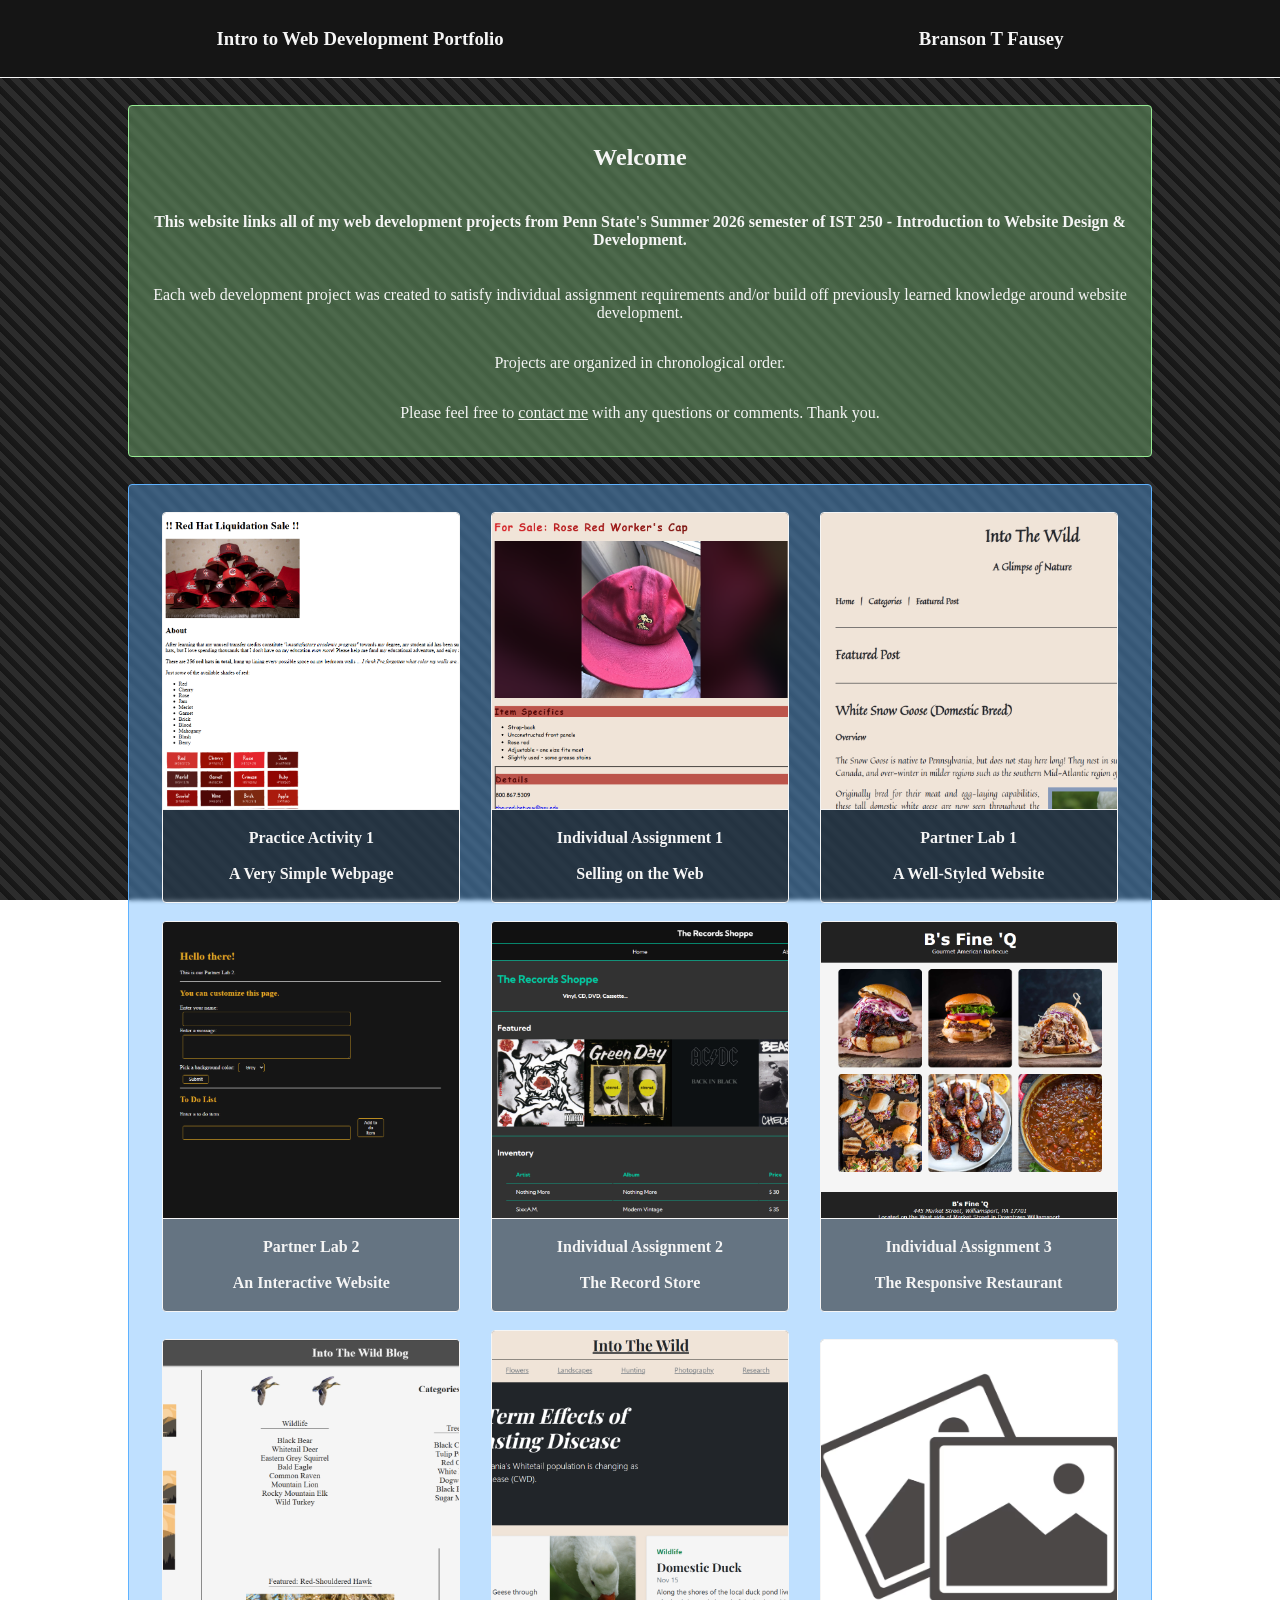
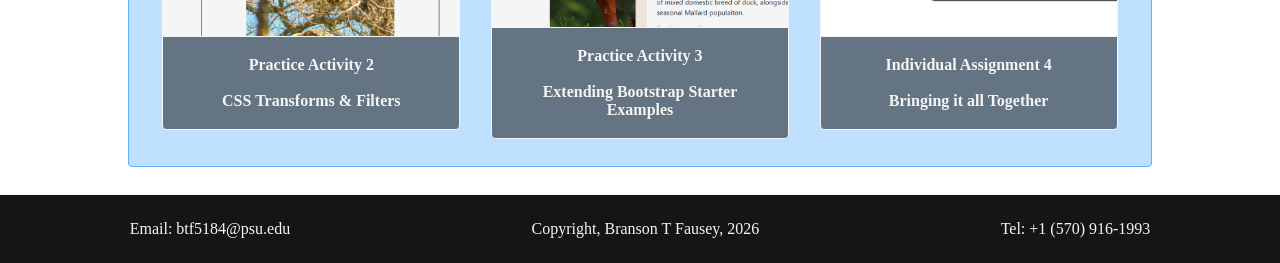
<file: index.html>
<!DOCTYPE html>
<html lang="en">
    <head>
        <meta charset="UTF-8">
        <meta name="viewport" content="width=device-width, initial-scale=1">
        <title>Web Dev Portfolio | BTF</title>
        <!-- Lesson 10 Activity 4 "Public Portfolio" 
         - IST 250 
         - Branson T Fausey 
         - 28 July 2026 
        -->
        <link rel="icon" href="IMG_3419.png">
        <link rel="stylesheet" href="styles.css">
    </head>

    <body>

        <header>
            <h3><a href="#top">Intro to Web Development Portfolio</a></h3>
            <h3>Branson T Fausey</h3>
        </header>

        <main>

            <section class="announcement">
                <h2>Welcome</h2>
                <h4>This website links all of my web development projects from Penn State's Summer 2026 semester of IST 250 - Introduction to Website Design & Development.</h4>
                <p>Each web development project was created to satisfy individual assignment requirements and/or build off previously learned knowledge around website development.</p>
                <p>Projects are organized in chronological order.</p>
                <p>Please feel free to <a href="#contact">contact me</a> with any questions or comments. Thank you.</p>
            </section>

            <section class="preview">
                <a class="card" href="L2 Activity 1 BTF/L2 Activity 1 BTF.html" target="_blank">
                    <img src="prev1.png" alt="Preview 1">
                    <p>
                        Practice Activity 1
                        <br><br>
                        A Very Simple Webpage
                    </p>
                </a>
                <a class="card" href="L3 Assignment 1 BTF/index.html" target="_blank">
                    <img src="prev2.png" alt="Preview 2">
                    <p>
                        Individual Assignment 1
                        <br><br>
                        Selling on the Web
                    </p>
                </a>
                <a class="card" href="L4 Lab/main.html" target="_blank">
                    <img src="prev3.png" alt="Preview 3">
                    <p>
                        Partner Lab 1
                        <br><br>
                        A Well-Styled Website
                    </p>
                </a>
                <a class="card" href="Partner Lab 2 Hannah-Branson/index.html" target="_blank">
                    <img src="prev4.png" alt="Preview 4">
                    <p>
                        Partner Lab 2
                        <br><br>
                        An Interactive Website
                    </p>
                </a>
                <a class="card" href="L6 Assignment 2 BTF/index.html" target="_blank">
                    <img src="prev5.png" alt="Preview 5">
                    <p>
                        Individual Assignment 2
                        <br><br>
                        The Record Store
                    </p>
                </a>
                <a class="card" href="L7 Assignment 3 BTF/index.html" target="_blank">
                    <img src="prev6.png" alt="Preview 6">
                    <p>
                        Individual Assignment 3
                        <br><br>
                        The Responsive Restaurant
                    </p>
                </a>
                <a class="card" href="L8 Activity 2 BTF/index.html" target="_blank">
                    <img src="prev7.png" alt="Preview 7">
                    <p>
                        Practice Activity 2
                        <br><br>
                        CSS Transforms & Filters
                    </p>
                </a>
                <a class="card" href="blog/index.html" target="_blank">
                    <img src="prev8.png" alt="Preview 8">
                    <p>
                        Practice Activity 3
                        <br><br>
                        Extending Bootstrap Starter Examples
                    </p>
                </a>
                <a class="card" href="L11 Assignment 4 BTF/index.html" target="_blank">
                    <img src="prev9.png" alt="Preview 9">
                    <p>
                        Individual Assignment 4
                        <br><br>
                        Bringing it all Together
                    </p>
                </a>
            </section>

        </main>

        <footer id="contact">
            <p>Email: <a href="mailto:btf5184@psu.edu">btf5184@psu.edu</a></p>
            <p>Copyright, Branson T Fausey, 2026</p>
            <p>Tel: <a href="tel:+15709161993">+1 (570) 916-1993</a></p>
        </footer>

    </body>

</html>
</file>
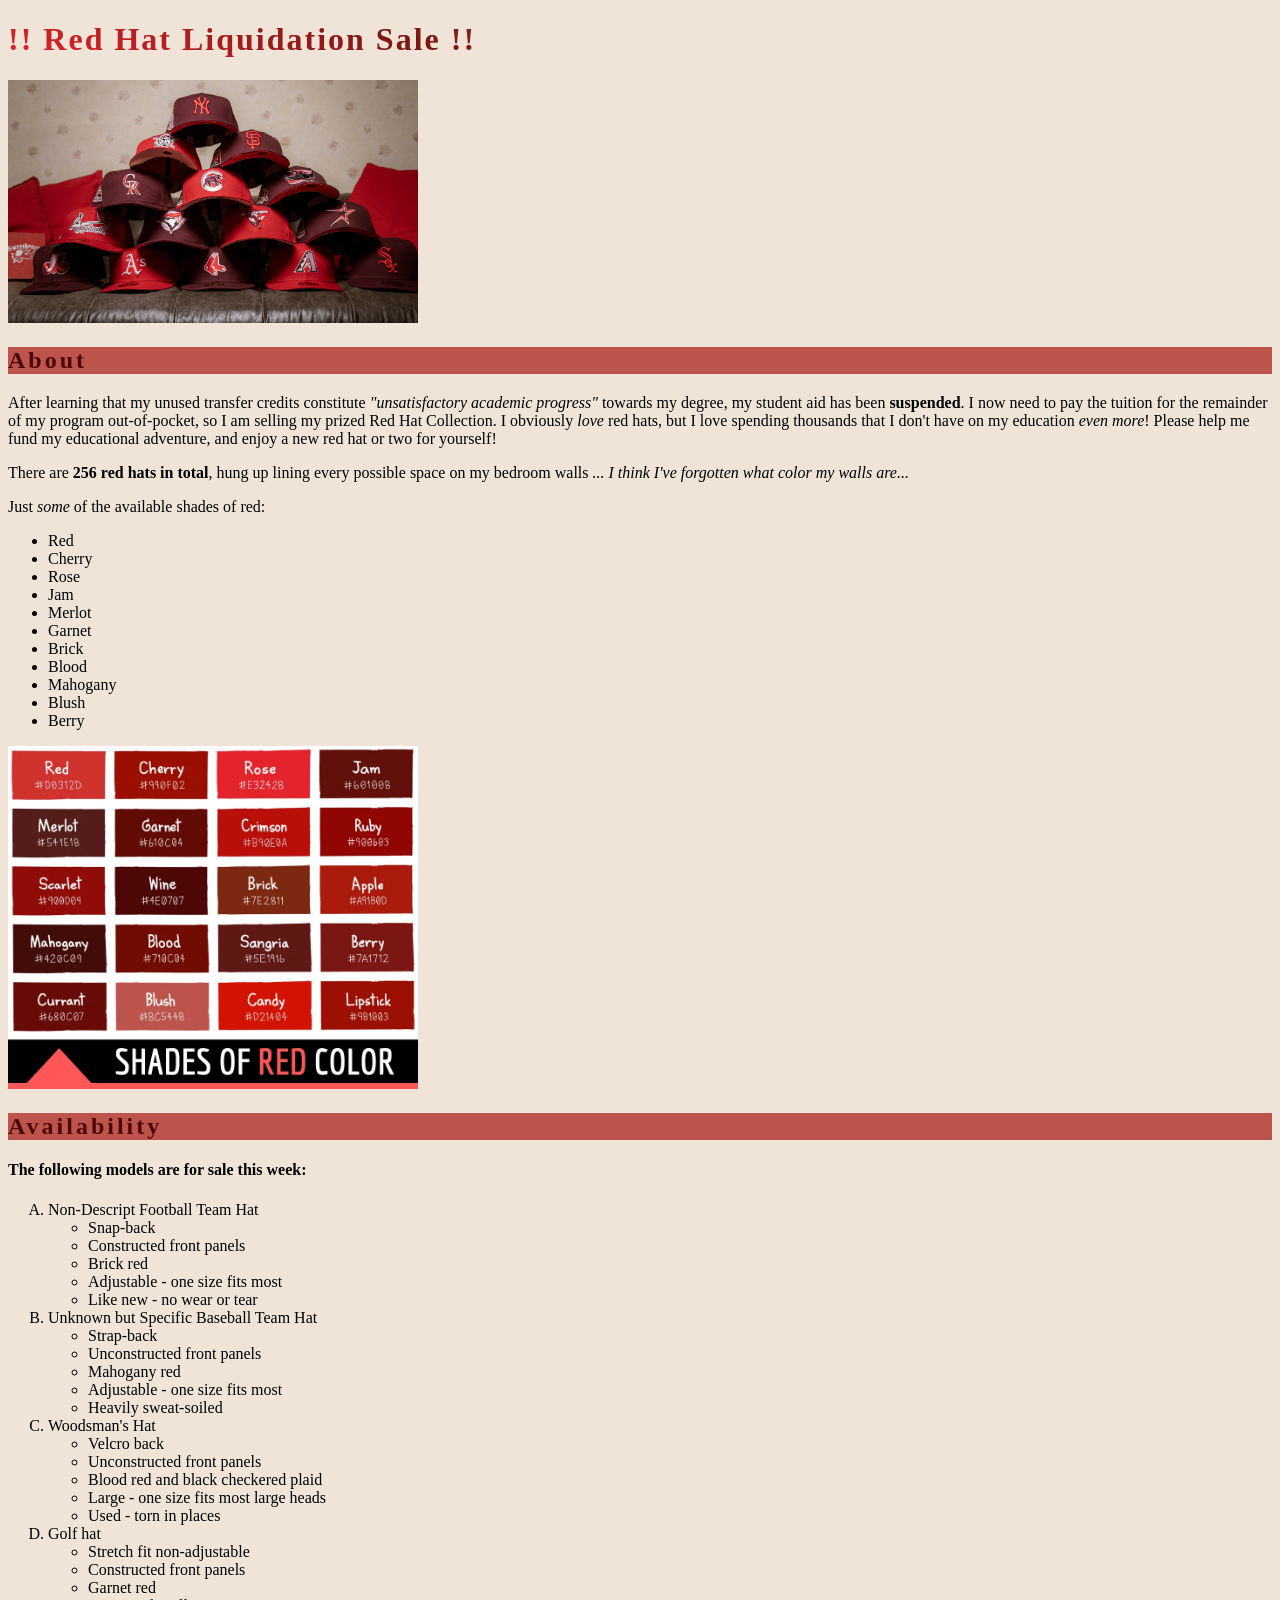
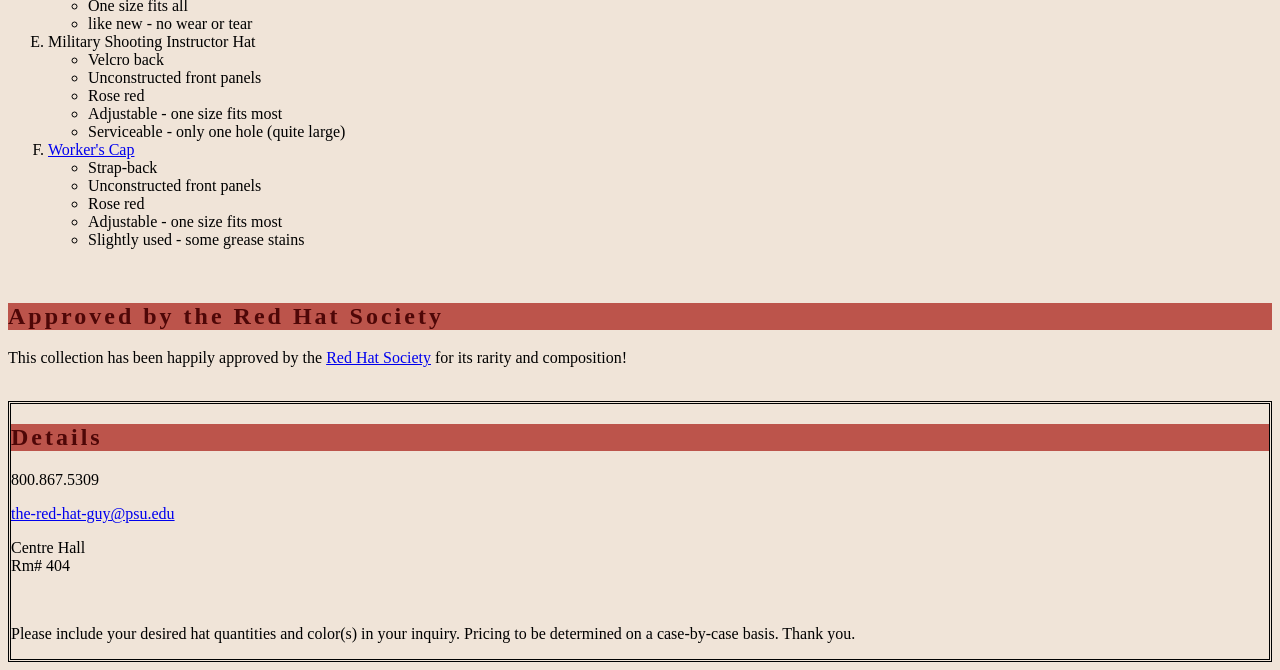
<file: L3 Assignment 1 BTF/index.html>
<!DOCTYPE html>
<html lang="en">
    <head>
         <meta charset="UTF-8">
         <title>Red Hats for Sale</title>
         <!-- a living html file representing elements and methods learned from IST 250 -->
         <link rel="icon" href="IMG_3419.png">  <!-- setting favicon image -->
         <link rel="stylesheet" href="style.css">
    </head>

    <body>

        <h1>!! Red Hat Liquidation Sale !!</h1>

        <section id="Advertisement">

            <a href="https://images.complex.com/complex/image/upload/v1723851476/sanity-new/hat-club-sweethearts-collection-133898042.jpg" target="_blank">
                <img src="hat-collection.jpg" alt="Red Hat Collection" width="410">
            </a>

            <h2>About</h2>
            <p>
                After learning that my unused transfer credits constitute <em>"unsatisfactory academic progress"</em> towards my degree, my student aid has been <strong>suspended</strong>.
                I now need to pay the tuition for the remainder of my program out-of-pocket, so I am selling my prized Red Hat Collection.
                I obviously <em>love</em> red hats, but I love spending thousands that I don't have on my education <em>even more</em>!
                Please help me fund my educational adventure, and enjoy a new red hat or two for yourself!
            </p>
            <p>There are <strong>256 red hats in total</strong>, hung up lining every possible space on my bedroom walls 
                <em>... I think I've forgotten what color my walls are...</em></p>
            <p>Just <em>some</em> of the available shades of red:</p>
            <ul>
                <li>Red</li>
                <li>Cherry</li>
                <li>Rose</li>
                <li>Jam</li>
                <li>Merlot</li>
                <li>Garnet</li>
                <li>Brick</li>
                <li>Blood</li>
                <li>Mahogany</li>
                <li>Blush</li>
                <li>Berry</li>
            </ul>

            <a href="https://www.color-meanings.com/wp-content/uploads/shades-of-red-color-names.png" target="_blank">
                <img src="shades-of-red.jpg" alt="Shades of Red" width="410">
            </a>

        </section>

        <section id="Availability">
            <h2>Availability</h2>

            <h4>The following models are for sale this week:</h4>
            <ol type="A">
                <li>Non-Descript Football Team Hat
                    <ul>
                        <li>Snap-back</li>
                        <li>Constructed front panels</li>
                        <li>Brick red</li>
                        <li>Adjustable - one size fits most</li>
                        <li>Like new - no wear or tear</li>
                    </ul>
                </li>
                <li>Unknown but Specific Baseball Team Hat
                    <ul>
                        <li>Strap-back</li>
                        <li>Unconstructed front panels</li>
                        <li>Mahogany red</li>
                        <li>Adjustable - one size fits most</li>
                        <li>Heavily sweat-soiled</li>
                    </ul>
                </li>
                <li>Woodsman's Hat
                    <ul>
                        <li>Velcro back</li>
                        <li>Unconstructed front panels</li>
                        <li>Blood red and black checkered plaid</li>
                        <li>Large - one size fits most large heads</li>
                        <li>Used - torn in places</li>
                    </ul>
                </li>
                <li>Golf hat
                    <ul>
                        <li>Stretch fit non-adjustable</li>
                        <li>Constructed front panels</li>
                        <li>Garnet red</li>
                        <li>One size fits all</li>
                        <li>like new - no wear or tear</li>
                    </ul>
                </li>
                <li>Military Shooting Instructor Hat
                    <ul>
                        <li>Velcro back</li>
                        <li>Unconstructed front panels</li>
                        <li>Rose red</li>
                        <li>Adjustable - one size fits most</li>
                        <li>Serviceable - only one hole (quite large)</li>
                    </ul>
                </li>
                <li><a href="itemdetail1.html">Worker's Cap</a>
                    <ul>
                        <li>Strap-back</li>
                        <li>Unconstructed front panels</li>
                        <li>Rose red</li>
                        <li>Adjustable - one size fits most</li>
                        <li>Slightly used - some grease stains</li>
                    </ul>
                </li>
            </ol>

            <br>
        </section>

        <section id="Red-Hat-Society">
            <h2>Approved by the Red Hat Society</h2>
            <P>
                This collection has been happily approved by the
                <a href="https://en.wikipedia.org/wiki/Red_Hat_Society#History" target="_blank">Red Hat Society</a>
                for its rarity and composition!
            </P>
            <br>
        </section>

        <section id="Details">
            <h2>Details</h2>
            <p>800.867.5309</p>
            <p><a href="mailto:the-red-hat-guy@psu.edu">the-red-hat-guy@psu.edu</a></p>
            <p>Centre Hall<br>Rm# 404</p>
            <br>
            <p>Please include your desired hat quantities and color(s) in your inquiry. Pricing to be determined on a case-by-case basis. Thank you.</p>
        </section>

    </body>

</html>
</file>
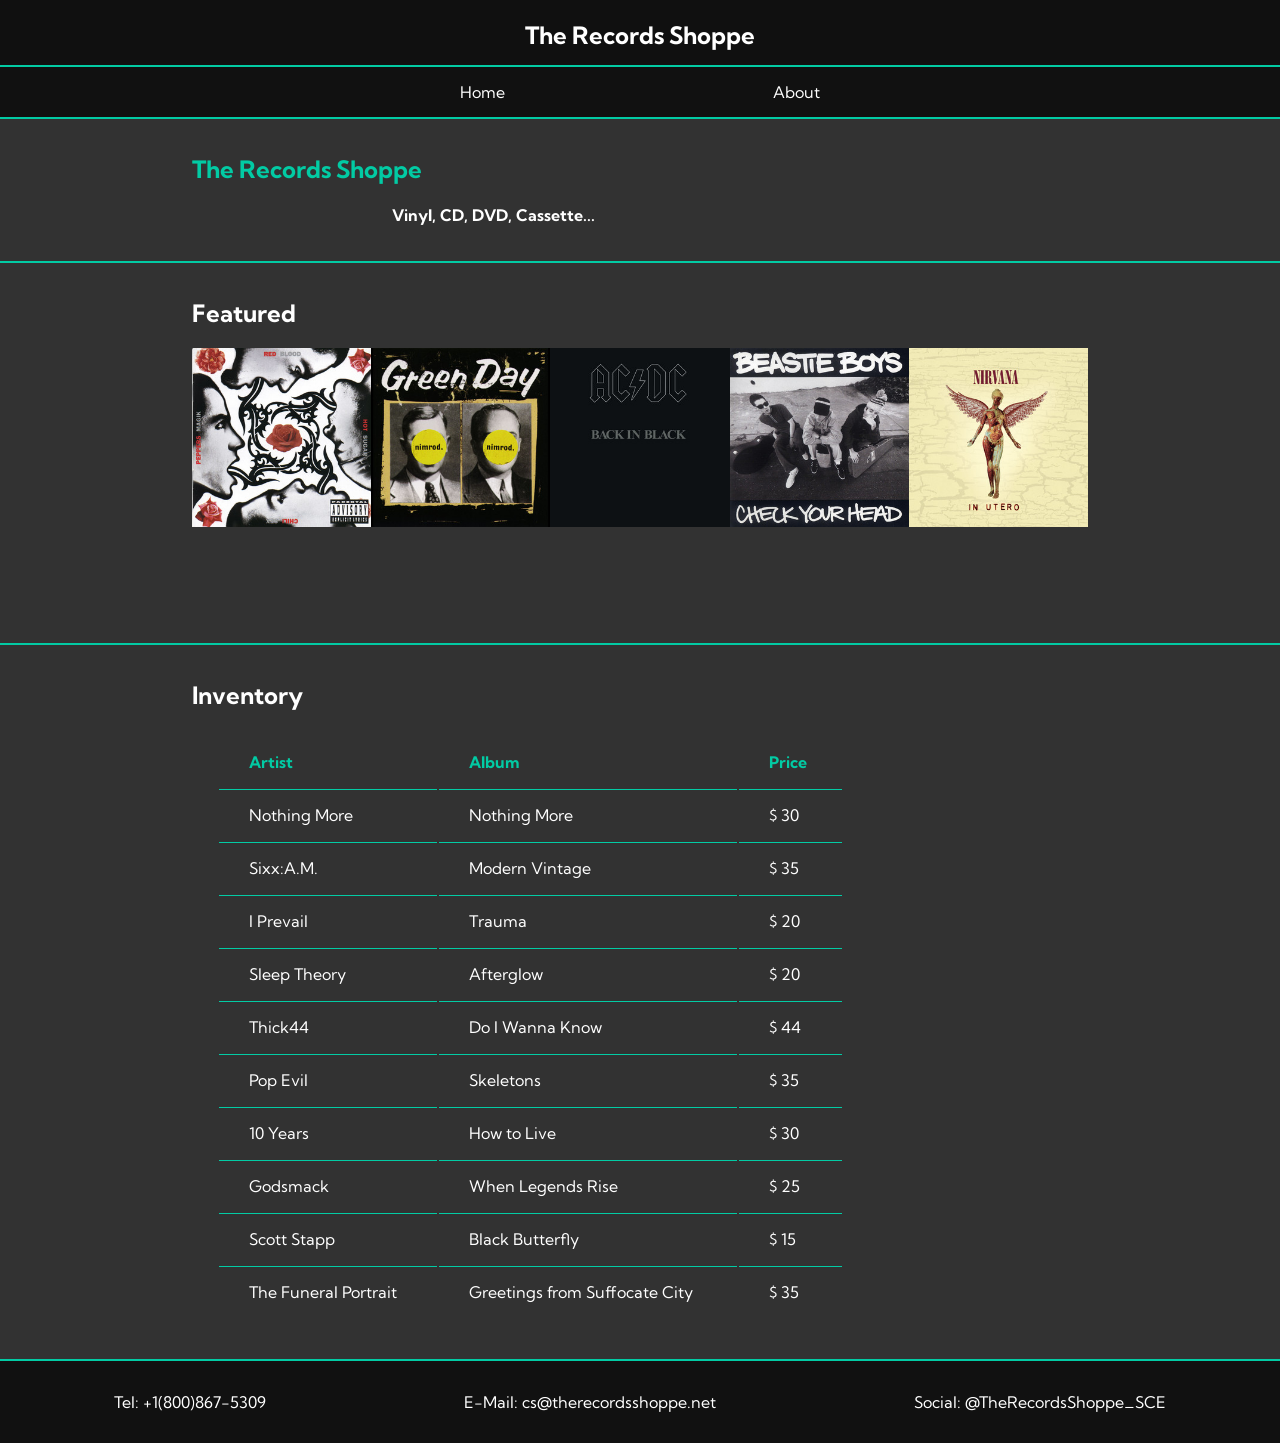
<file: L6 Assignment 2 BTF/index.html>
<!DOCTYPE html>
<html lang="en">
    <head>
        <meta charset="UTF-8">
        <title>L6 Assignment 2 BTF</title>
        <!-- Lesson 6: Individual Assignment 2 - Branson T Fausey -->
        <link rel="icon" href="favicon.png">  
        <!-- img source: 
         https://st3.depositphotos.com/4060975/18014/v/450/depositphotos_180142544-stock-illustration-vinyl-colored-vector-icon.jpg 
         -->
        <link rel="stylesheet" href="styles.css">

        <link rel="preconnect" href="https://fonts.googleapis.com">
        <link rel="preconnect" href="https://fonts.gstatic.com" crossorigin>
        <link href="https://fonts.googleapis.com/css2?family=Kumbh+Sans:wght,YOPQ@100..900,300&display=swap" rel="stylesheet">
    </head>

    <body>

        <header>
            <h2><a href="index.html">The Records Shoppe</a></h2>
        </header>

        <section class="nav">
            <nav>
                <a href="index.html">Home</a>
                <a href="about.html">About</a>
            </nav>
        </section>

        <section class="landing">
            <h1>The Records Shoppe</h2>
            <h4>Vinyl, CD, DVD, Cassette...</h4>
        </section>

        <section class="featured">
            <h2>Featured</h2>
            <div class="featured-container">
                <img src="album01.png" alt="Album 01" class="featured-album">
                <img src="album02.png" alt="Album 02" class="featured-album">
                <img src="album03.png" alt="Album 03" class="featured-album">
                <img src="album04.png" alt="Album 04" class="featured-album">
                <img src="album05.png" alt="Album 05" class="featured-album">
            </div>
        </section>

        <section class="inventory">
            <h2>Inventory</h2>
            <table>
                <tr>
                    <th>Artist</th>
                    <th>Album</th>
                    <th>Price</th>
                </tr>
                <tr>
                    <td>Nothing More</td>
                    <td>Nothing More</td>
                    <td>$ 30</td>
                </tr>
                <tr>
                    <td>Sixx:A.M.</td>
                    <td>Modern Vintage</td>
                    <td>$ 35</td>
                </tr>
                <tr>
                    <td>I Prevail</td>
                    <td>Trauma</td>
                    <td>$ 20</td>
                </tr>
                <tr>
                    <td>Sleep Theory</td>
                    <td>Afterglow</td>
                    <td>$ 20</td>
                </tr>
                <tr>
                    <td>Thick44</td>
                    <td>Do I Wanna Know</td>
                    <td>$ 44</td>
                </tr>
                <tr>
                    <td>Pop Evil</td>
                    <td>Skeletons</td>
                    <td>$ 35</td>
                </tr>
                <tr>
                    <td>10 Years</td>
                    <td>How to Live</td>
                    <td>$ 30</td>
                </tr>
                <tr>
                    <td>Godsmack</td>
                    <td>When Legends Rise</td>
                    <td>$ 25</td>
                </tr>
                <tr>
                    <td>Scott Stapp</td>
                    <td>Black Butterfly</td>
                    <td>$ 15</td>
                </tr>
                <tr>
                    <td>The Funeral Portrait</td>
                    <td>Greetings from Suffocate City</td>
                    <td>$ 35</td>
                </tr>
            </table>
        </section>

        <footer>
            <p>Tel: +1(800)867-5309</p>
            <p>E-Mail: cs@therecordsshoppe.net</p>
            <p>Social: @TheRecordsShoppe_SCE</p>
        </footer>

    </body>

</html>
</file>
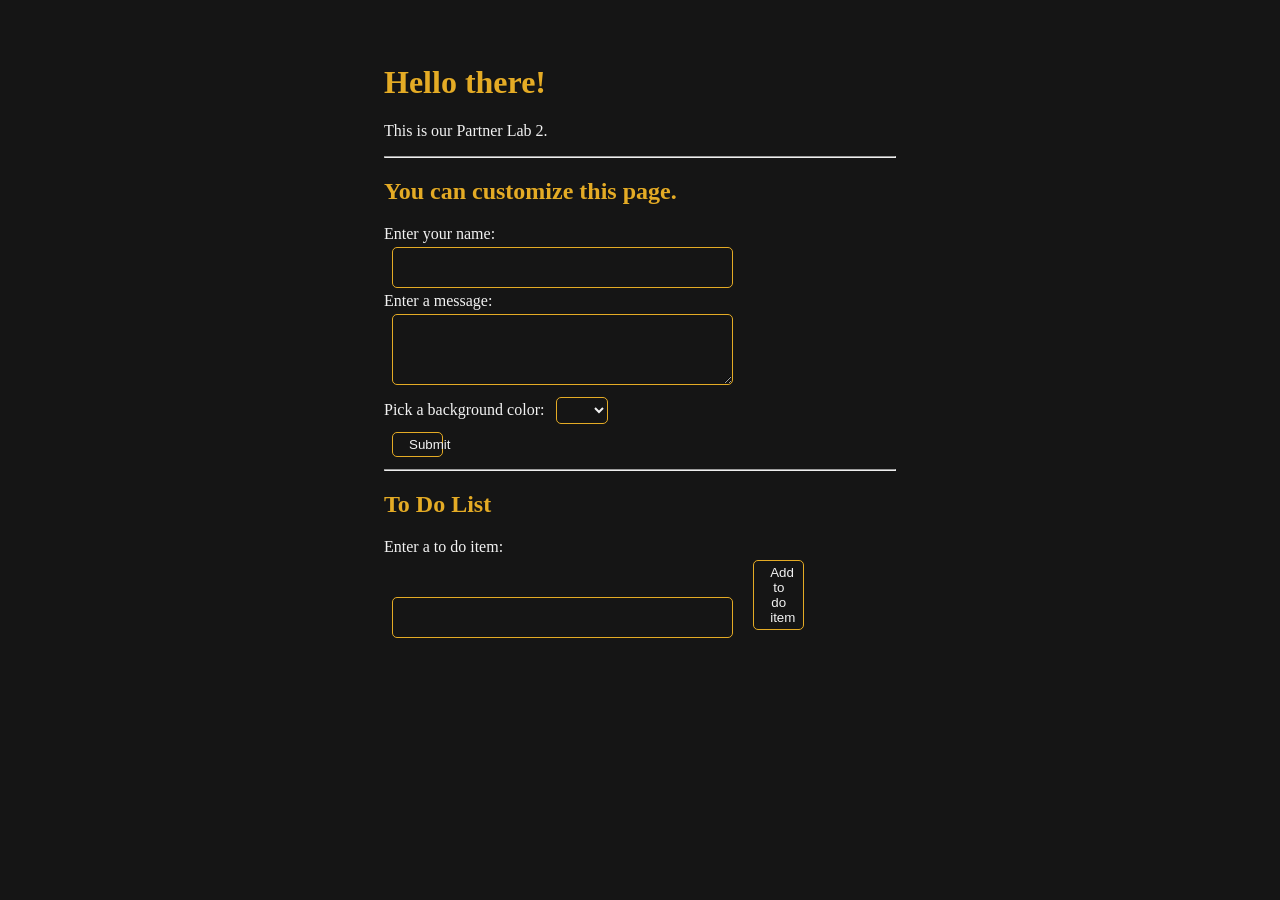
<file: Partner Lab 2 Hannah-Branson/index.html>
<!DOCTYPE HTML>
<html>
    <head>
        <title>Partner Lab 2</title>
        <link rel="stylesheet" href="style.css">
        
    </head>

    <body>
        <h1 id="greeting">Hello there!</h1>

        <p id="message">This is our Partner Lab 2.</p>

        <hr>

        <h2>You can customize this page.</h2>

        <label for="nameInput">Enter your name: </label>
        <br>
        <input type="text" id="nameInput">
        <br>

        <label for="messageInput">Enter a message: </label>
        <br>
        <textarea id="messageInput" rows="3"></textarea>
        <br>

        <label for="colorSelect">Pick a background color: </label>
        <select id="colorSelect">
            <option value="grey">Grey</option>
            <option value="red">Red</option>
            <option value="blue">Blue</option>
            <option value="green">Green</option>
            <option value="purple">Purple</option>
            <option value="beige">Beige</option>
        </select>
        <br>

        <button id="submit-button">Submit</button>

        <hr>

        <h2>To Do List</h2>

        <label for="todoInput">Enter a to do item: </label>
        <br>
        <input type="text" id="todoInput">

        <button onclick="addTodo()">Add to do item</button>

        <ol id="todoList"></ol>

        <script src="script.js" defer></script>
        </body>
    </html>
</file>
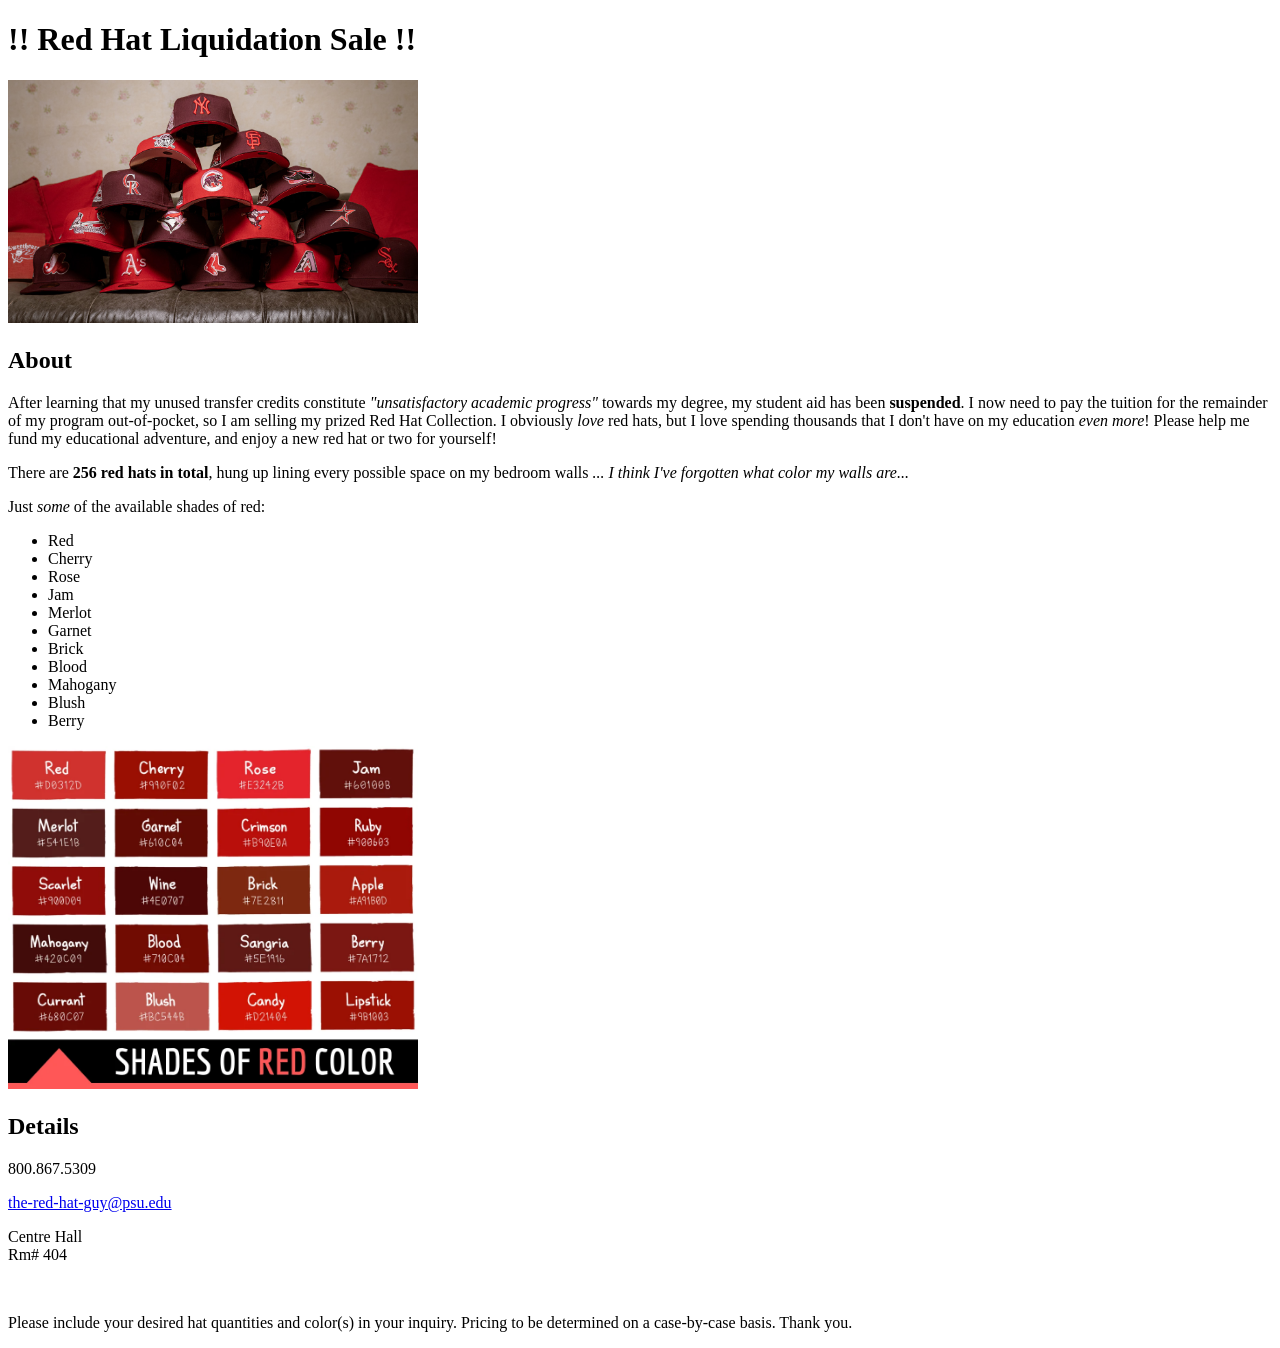
<file: L2 Activity 1 BTF/L2 Activity 1 BTF.html>
<!DOCTYPE html>
<html lang="en">
    <head>
         <meta charset="UTF-8">
         <title>Red Hats for Sale</title>
         <!-- a living html file representing elements and methods learned from IST 250 -->
         <link rel="icon" href="IMG_3419.png">  <!-- setting favicon image -->
    </head>

    <body>

        <h1>!! Red Hat Liquidation Sale !!</h1>

        <a href="https://images.complex.com/complex/image/upload/v1723851476/sanity-new/hat-club-sweethearts-collection-133898042.jpg" target="_blank">
            <img src="hat-collection.jpg" alt="Red Hat Collection" width="410">
        </a>

        <h2>About</h2>
        <p>
            After learning that my unused transfer credits constitute <em>"unsatisfactory academic progress"</em> towards my degree, my student aid has been <strong>suspended</strong>.
            I now need to pay the tuition for the remainder of my program out-of-pocket, so I am selling my prized Red Hat Collection.
            I obviously <em>love</em> red hats, but I love spending thousands that I don't have on my education <em>even more</em>!
            Please help me fund my educational adventure, and enjoy a new red hat or two for yourself!
        </p>
        <p>There are <strong>256 red hats in total</strong>, hung up lining every possible space on my bedroom walls 
            <em>... I think I've forgotten what color my walls are...</em></p>
        <p>Just <em>some</em> of the available shades of red:</p>
        <ul>
            <li>Red</li>
            <li>Cherry</li>
            <li>Rose</li>
            <li>Jam</li>
            <li>Merlot</li>
            <li>Garnet</li>
            <li>Brick</li>
            <li>Blood</li>
            <li>Mahogany</li>
            <li>Blush</li>
            <li>Berry</li>
        </ul>

        <a href="https://www.color-meanings.com/wp-content/uploads/shades-of-red-color-names.png" target="_blank">
            <img src="shades-of-red.jpg" alt="Shades of Red" width="410">
        </a>

        <h2>Details</h2>
        <p>800.867.5309</p>
        <p><a href="mailto:the-red-hat-guy@psu.edu">the-red-hat-guy@psu.edu</a></p>
        <p>Centre Hall<br>Rm# 404</p>
        <br>
        <p>Please include your desired hat quantities and color(s) in your inquiry. Pricing to be determined on a case-by-case basis. Thank you.</p>

    </body>


</html>
</file>
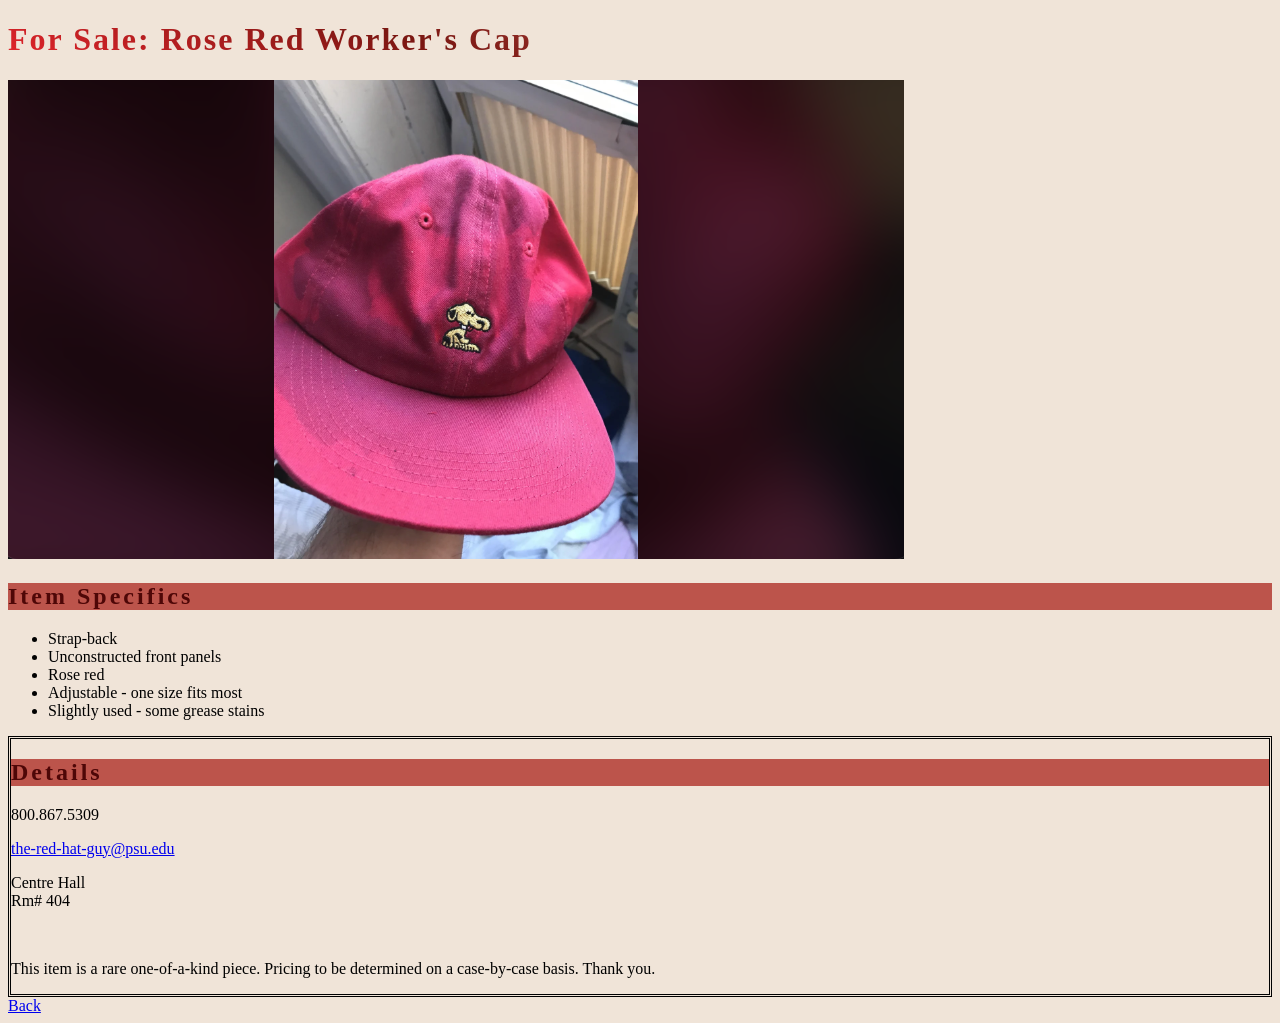
<file: L3 Assignment 1 BTF/itemdetail1.html>
<!DOCTYPE html>
<html lang="en">
    <head>
         <meta charset="UTF-8">
         <title>Rose Red Worker's Cap | Red Hats for Sale</title>
         <link rel="icon" src="IMG_3419.png">  <!-- setting favicon image -->
         <link rel="stylesheet" href="style.css">
    </head>

    <body>

        <h1>For Sale: Rose Red Worker's Cap</h1>
        <img src="worker-cap.png" alt="Rose Red Worker's Cap">
            <!-- image source:
             https://www.reddit.com/media?url=https%3A%2F%2Fpreview.redd.it%2Fruined-red-baseball-cap-help-v0-zjufo7rvpnuc1.jpeg%3Fwidth%3D1080%26crop%3Dsmart%26auto%3Dwebp%26s%3D396ce370ad369b7a818b18f7b132c874ea160c14
            -->
        <h2>Item Specifics</h2>
            <ul>
            <li>Strap-back</li>
            <li>Unconstructed front panels</li>
            <li>Rose red</li>
            <li>Adjustable - one size fits most</li>
            <li>Slightly used - some grease stains</li>
        </ul>

        <section id="Details">
            <h2>Details</h2>
            <p>800.867.5309</p>
            <p><a href="mailto:the-red-hat-guy@psu.edu">the-red-hat-guy@psu.edu</a></p>
            <p>Centre Hall<br>Rm# 404</p>
            <br>
            <p>This item is a rare one-of-a-kind piece. Pricing to be determined on a case-by-case basis. Thank you.</p>
        </section>

        <a href="index.html">Back</a>

    </body>

</html>
</file>
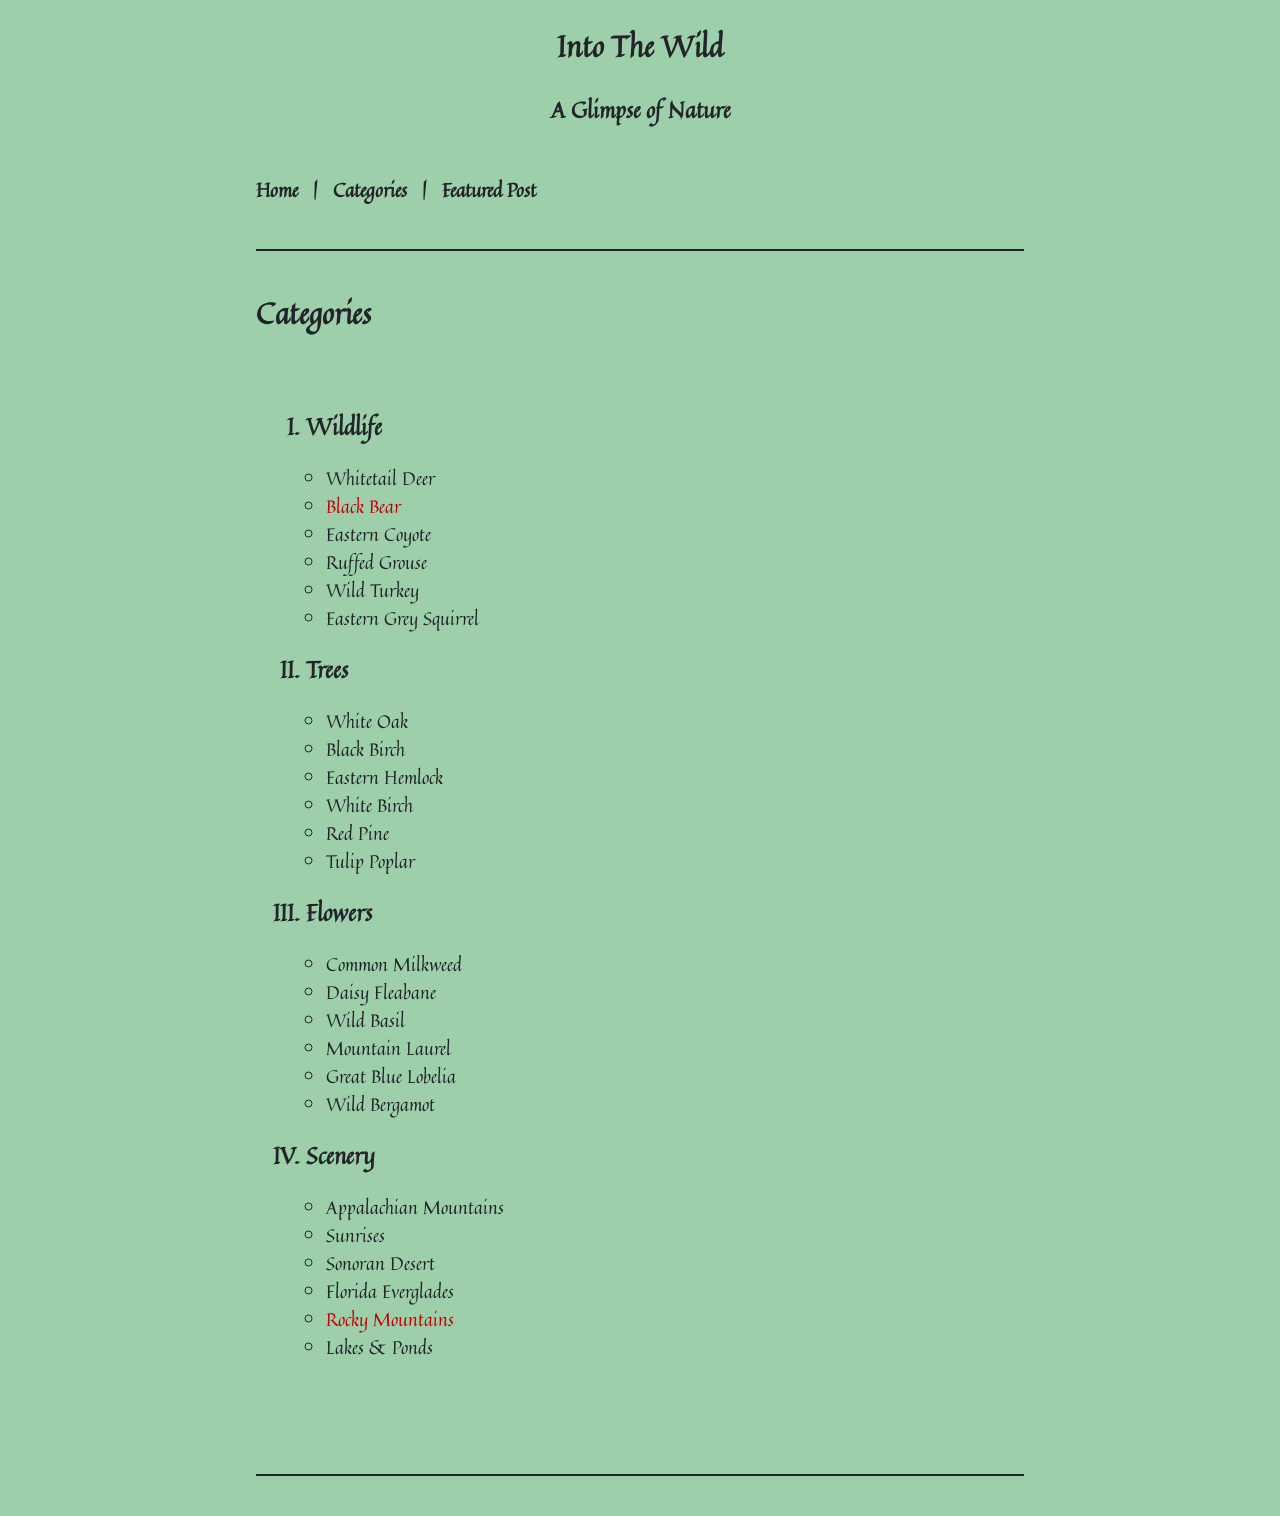
<file: L4 Lab/categories.html>
<!DOCTYPE html>
<html lang="en">
    <head>
        <meta charset="UTF-8">
        <title>Into The Wild Blog | Categories</title>
        <!-- a nature and wildlife blog by Branson T Fausey -->
         <!-- page of categories for posts -->
        <link rel="icon" href="IMG_3419.png">  <!-- setting favicon image -->
        <link rel="stylesheet" href="styles.css">

        <link rel="preconnect" href="https://fonts.googleapis.com">
        <link rel="preconnect" href="https://fonts.gstatic.com" crossorigin>
        <link href="https://fonts.googleapis.com/css2?family=Calligraffitti&family=Quintessential&display=swap" rel="stylesheet">
    </head>

    <body id="categories">

        <section id="header" class="page-section">
            <div class="site-name">
                <h1>
                    <a href="main.html">Into The Wild</a>
                </h1>
                <h3>A Glimpse of Nature</h3>
            </div>
            <div class="nav-menu">
                <h4>
                    <a href="main.html">Home</a>
                    &nbsp;&nbsp;|&nbsp;&nbsp;
                    <a href="categories.html">Categories</a>
                    &nbsp;&nbsp;|&nbsp;&nbsp;
                    <a href="post-001.html">Featured Post</a>
                </h4>
            </div>
        </section>

        <section class="page-section">
            <h2>Categories</h2>
            <ol type="I">
                <li>Wildlife</li>
                <ul>
                    <li>Whitetail Deer</li>
                    <li><span class="danger">Black Bear</span></li>
                    <li>Eastern Coyote</li>
                    <li>Ruffed Grouse</li>
                    <li>Wild Turkey</li>
                    <li>Eastern Grey Squirrel</li>
                </ul>
                <li>Trees</li>
                <ul>
                    <li>White Oak</li>
                    <li>Black Birch</li>
                    <li>Eastern Hemlock</li>
                    <li>White Birch</li>
                    <li>Red Pine</li>
                    <li>Tulip Poplar</li>
                </ul>
                <li>Flowers</li>
                <ul>
                    <li>Common Milkweed</li>
                    <li>Daisy Fleabane</li>
                    <li>Wild Basil</li>
                    <li>Mountain Laurel</li>
                    <li>Great Blue Lobelia</li>
                    <li>Wild Bergamot</li>
                </ul>
                <li>Scenery</li>
                <ul>
                    <li>Appalachian Mountains</li>
                    <li>Sunrises</li>
                    <li>Sonoran Desert</li>
                    <li>Florida Everglades</li>
                    <li><span class="danger">Rocky Mountains</span></li>
                    <li>Lakes & Ponds</li>
                </ul>
            </ol>
        </section>

    </body>
</html>
</file>
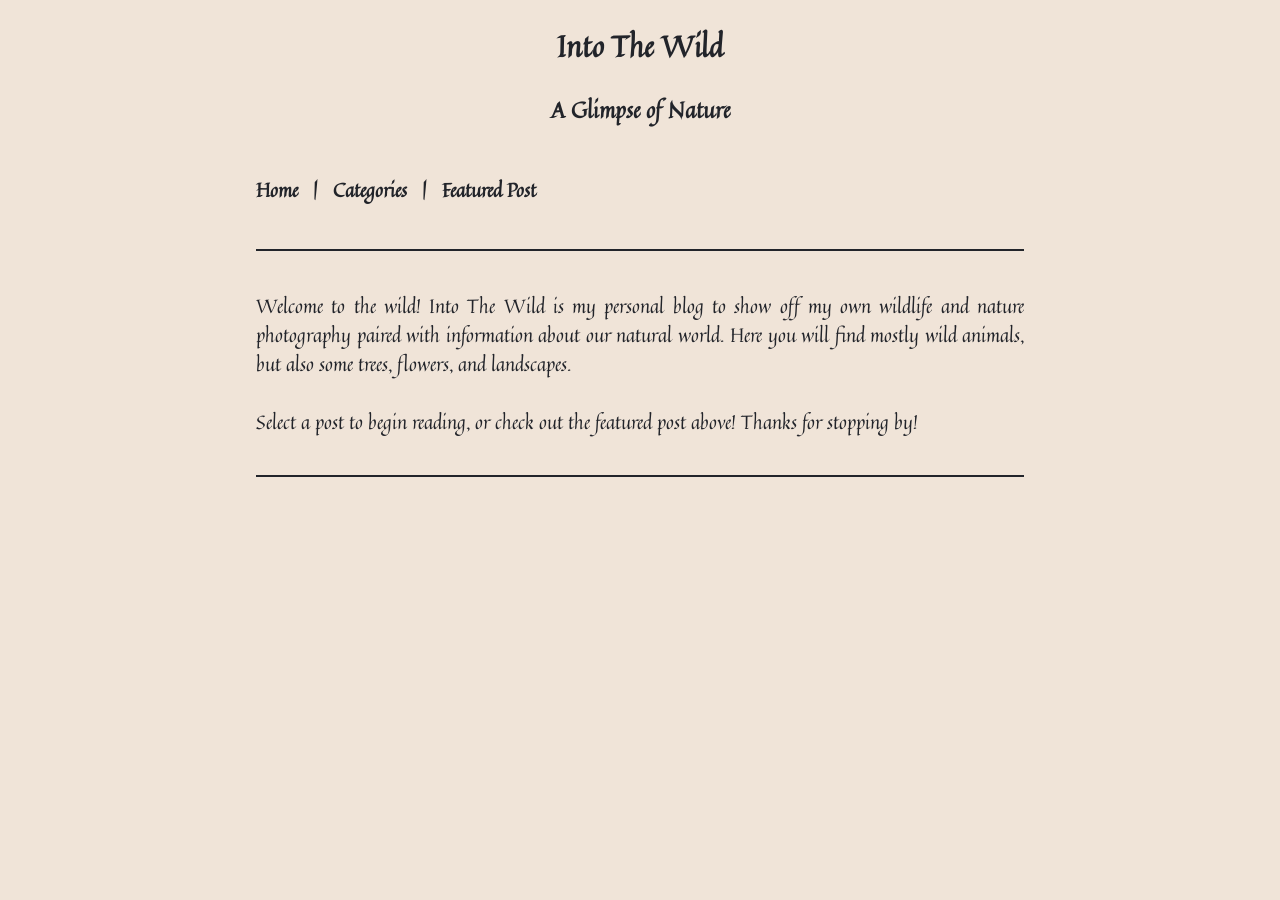
<file: L4 Lab/main.html>
<!DOCTYPE html>
<html lang="en">
    <head>
        <meta charset="UTF-8">
        <title>Into The Wild Blog | Home</title>
        <!-- a nature and wildlife blog by Branson T Fausey -->
         <!-- home page -->
        <link rel="icon" href="IMG_3419.png">  <!-- setting favicon image -->
        <link rel="stylesheet" href="styles.css">

        <link rel="preconnect" href="https://fonts.googleapis.com">
        <link rel="preconnect" href="https://fonts.gstatic.com" crossorigin>
        <link href="https://fonts.googleapis.com/css2?family=Calligraffitti&family=Quintessential&display=swap" rel="stylesheet">
    </head>

    <body id="home">

        <section id="header" class="page-section">
            <div class="site-name">
                <h1>
                    <a href="main.html">Into The Wild</a>
                </h1>
                <h3>A Glimpse of Nature</h3>
            </div>
            <div class="nav-menu">
                <h4>
                    <a href="main.html">Home</a>
                    &nbsp;&nbsp;|&nbsp;&nbsp;
                    <a href="categories.html">Categories</a>
                    &nbsp;&nbsp;|&nbsp;&nbsp;
                    <a href="post-001.html">Featured Post</a>
                </h4>
            </div>
        </section>

        <section class="page-section">
            <p>
                Welcome to the wild! Into The Wild is my personal blog to show off my own wildlife and nature photography paired with information about our natural world.
                Here you will find mostly wild animals, but also some trees, flowers, and landscapes.
                <br><br>
                Select a post to begin reading, or check out the featured post above! Thanks for stopping by!
            </p>
        </section>

    </body>
</html>
</file>
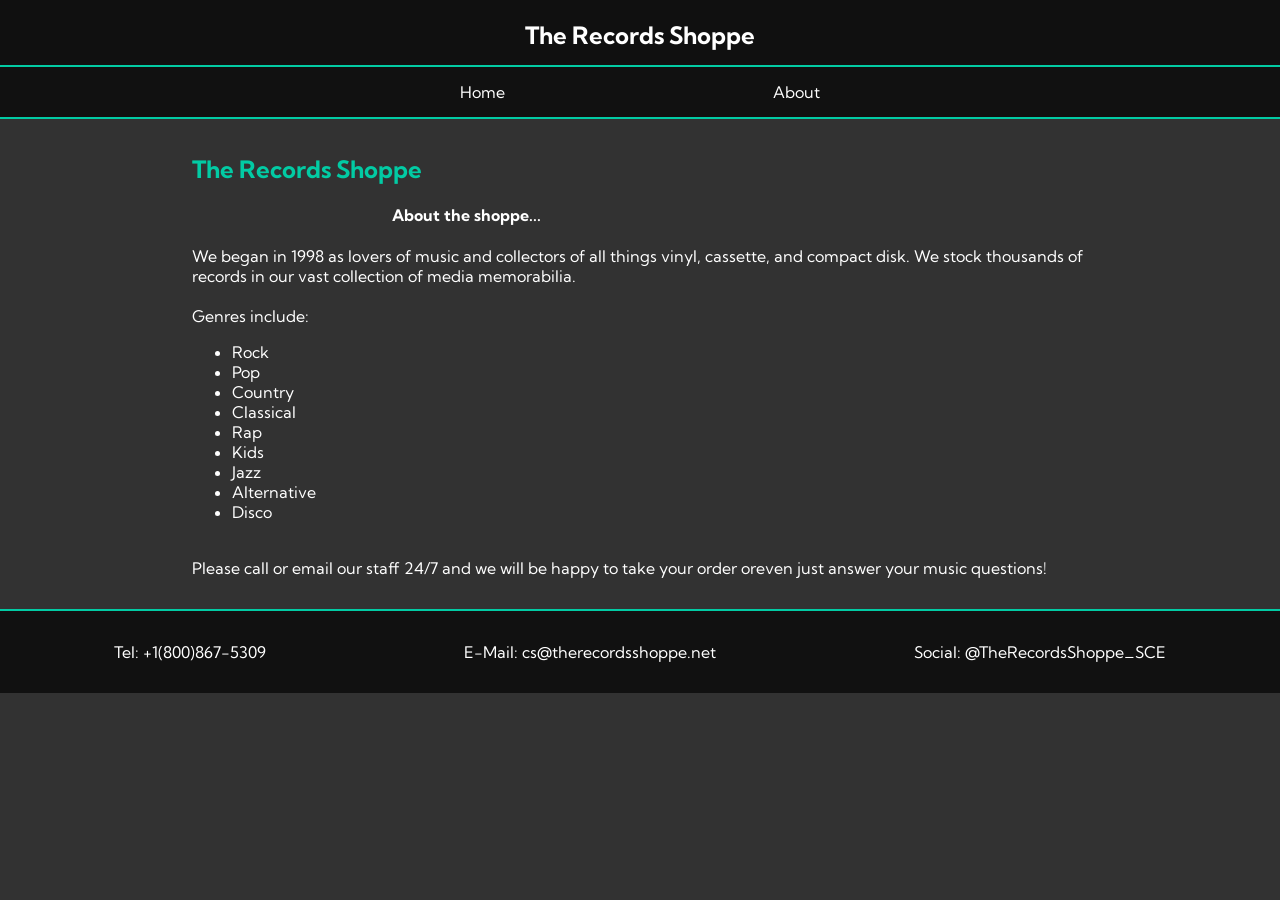
<file: L6 Assignment 2 BTF/about.html>
<!DOCTYPE html>
<html lang="en">
    <head>
        <meta charset="UTF-8">
        <title>L6 Assignment 2 BTF</title>
        <!-- Lesson 6: Individual Assignment 2 - Branson T Fausey -->
        <link rel="icon" href="favicon.png">  
        <!-- img source: 
         https://st3.depositphotos.com/4060975/18014/v/450/depositphotos_180142544-stock-illustration-vinyl-colored-vector-icon.jpg 
         -->
        <link rel="stylesheet" href="styles.css">

        <link rel="preconnect" href="https://fonts.googleapis.com">
        <link rel="preconnect" href="https://fonts.gstatic.com" crossorigin>
        <link href="https://fonts.googleapis.com/css2?family=Kumbh+Sans:wght,YOPQ@100..900,300&display=swap" rel="stylesheet">
    </head>

    <body>

        <header>
            <h2><a href="index.html">The Records Shoppe</a></h2>
        </header>

        <section class="nav">
            <nav>
                <a href="index.html">Home</a>
                <a href="about.html">About</a>
            </nav>
        </section>

        <section class="landing">
            <h1>The Records Shoppe</h2>
            <h4>About the shoppe...</h4>
            <p>
                We began in 1998 as lovers of music and collectors of all things vinyl, cassette, and compact disk.
                We stock thousands of records in our vast collection of media memorabilia.
                <br><br>
                Genres include:
                <ul>
                    <li>Rock</li>
                    <li>Pop</li>
                    <li>Country</li>
                    <li>Classical</li>
                    <li>Rap</li>
                    <li>Kids</li>
                    <li>Jazz</li>
                    <li>Alternative</li>
                    <li>Disco</li>
                </ul>
                <br>
                Please call or email our staff 24/7 and we will be happy to take your order oreven just answer your music questions!
            </p>
        </section>

        <footer>
            <p>Tel: +1(800)867-5309</p>
            <p>E-Mail: cs@therecordsshoppe.net</p>
            <p>Social: @TheRecordsShoppe_SCE</p>
        </footer>

    </body>

</html>
</file>
<file: styles.css>
html {
    scroll-behavior: smooth;
}

body {
    background: repeating-linear-gradient(
        45deg,
        #2c2c2c,
        #2c2c2c 6px,
        #161616 6px,
        #1a1a1a 12px
    );
    background-attachment: fixed;
    color: whitesmoke;
    margin: 0;
}

header {
    padding: 1vh;
    background-color: #151515;
    margin: 0;
    border-bottom: solid 1px whitesmoke;

    display: flex;
    align-items: center;
    justify-content: space-around;

    position: sticky;
    top: 0;
    z-index: 1000;
}

main {
    padding: 3vh 10vw;
}

a {
    color: inherit;
    transition-duration: .3s;
    text-decoration: none;
}

.announcement a {
    text-decoration: underline;
}

.announcement a:hover {
    color: #151515;
}

header a:hover, footer a:hover {
    text-decoration: underline;
}

section {
    padding: 2vh;
    border-radius: 4px;
    height: auto;
    width: auto;
    backdrop-filter: blur(2px);
}

.announcement {
    background-color: #97eb9455;
    border: 1px solid #97eb94;

    display: flex;
    flex-direction: column;
    align-items: center;
    justify-content: space-around;
    text-align: center;

    margin-bottom: 3vh;
}

.preview {
    background-color: #5fb2ff66;
    border: 1px solid #5fb2ff;

    display: flex;
    flex-direction: row;
    align-items: center;
    justify-content: space-around;
    flex-wrap: wrap;
}

.card {
    border-radius: 4px;
    width: 30%;
    transition-duration: .3s;
    border: 1px solid whitesmoke;
    margin: 1vh 1vw;
    background-color: #15151588;

    display: flex;
    flex-direction: column;
    align-items: center;
    justify-content: space-around;
    text-align: center;
}

.card p {
    margin: 1.2em;
    font-weight: bolder;
}

img {
    border-top-left-radius: 3px;
    border-top-right-radius: 3px;
    border-bottom: 1px solid whitesmoke;
    width: 100%;
}

footer {
    padding: 1vh;
    background-color: #151515;
    margin: 0;
    border-top: solid 1px whitesmoke;
    bottom: 0;
    left: 0;
    text-align: center;

    display: flex;
    flex-direction: row;
    align-items: center;
    justify-content: space-around;
}

.card:hover {
    transform: scale(1.05);
}
</file>
<file: L3 Assignment 1 BTF/style.css>
body {
   font-family: Snell Roundhand, cursive;
   background-color: #f0e4d8;  /* page background color */
}

h1 {
   font-weight: 900;
   background: linear-gradient(200deg, #d0312d, #bc544b, #7a1712, #e3242b);  /* linear color gradient, text background clip, and transparent text */
   background-clip: text;
   color: transparent;
   letter-spacing: 2px;
}

h2 {
    background-color: #bc544b;
    color: #4e0707;  /* text color */
    letter-spacing: 3px;
}

#Details {  /* element id specified */
    border-style: double;  /* border */
}
</file>
<file: L6 Assignment 2 BTF/styles.css>
:root {
    --color-grey: #323232;
    --color-black: #000000AA;
    --color-white: #ffffff;
    --color-cyan: #02cba4;
}

.kumbh-sans {
  font-family: "Kumbh Sans", sans-serif;
  font-optical-sizing: auto;
  font-weight: auto;
  font-style: normal;
  font-variation-settings:
    "YOPQ" 300;
}

body {
    background-color: var(--color-grey);
    margin: 0;
    font-family: "Kumbh Sans", sans-serif;
    color: var(--color-white);
}

header {
    background-color: var(--color-black);
    position: sticky;
    top: 0;
    width: 100%;
    height: 65px;
    z-index: 1000;
    color: var(--color-white);
    display: flex;
    align-content: center;
    text-align: center;
    justify-content: space-around;
    backdrop-filter: blur(7px);
    border-bottom: var(--color-cyan) 2px solid;
}

h1 {
    color: var(--color-cyan);
}

section {
    border-bottom: var(--color-cyan) 2px solid;
    padding: 15px 15%;
}

.landing h4{
    position: relative;
    left: 200px;
}

.featured-container {
    display: flex;
    align-items: center;
    justify-content: space-around;
    flex-direction: row;
    flex-wrap: nowrap;
    position: relative;
}

.featured {
    height: 350px;
}

.featured-album {
    width: 20%;
}

.featured-album:hover {
    width: 25%;
}

footer {
    background-color: var(--color-black);
    color: var(--color-white);
    display: flex;
    align-content: center;
    text-align: center;
    justify-content: space-around;
    padding: 15px;
}

nav {
    display: flex;
    align-content: center;
    justify-content: space-evenly;
}

.nav {
    background-color: var(--color-black);
}

a {
    all: unset;
    cursor: pointer;
}

a:hover {
    color: var(--color-cyan);
}

table {
    width: 70%;
    text-align: left;
    margin: 25px;
}

th {
    color: var(--color-cyan);
}

th, td {
    padding: 15px 30px;
}

td {
    border-top: 1px solid var(--color-cyan);
}
</file>
<file: Partner Lab 2 Hannah-Branson/style.css>
:root {
    --color-grey: #151515;
    --color-yellow: #e4ab25;
    --color-white: #f2f2f2;

    --color-red: #c47474;
    --color-blue: #b4d8d9;
    --color-green: #a6c497;
    --color-beige: #ede5cc;
    --color-purple: #b990e8;
}

body {
    margin: 5% 30%;
    padding: 0px;
    background-color: var(--color-grey);
    color: var(--color-white);
}

h1, h2, h3, h4 {
    color: var(--color-yellow);
    -webkit-text-stroke: 2px var(--color-grey);
    paint-order: stroke fill;
}

p {
    color: var(--color-white);
}

hr {
    color: var(--color-white);
}

input[type="text"], textarea {
    width: 60%;
    padding: 12px 16px;
    background-color: var(--color-grey);
    color: var(--color-white);
}

button, select {
    width: 10%;
    padding: 4px 16px;
    border-radius: 5px;
    background-color: var(--color-grey);
    color: var(--color-white);
}

input, button, select, textarea {
    margin: 4px 8px;
    border-radius: 5px;
    border-style: solid;
    border-width: 1px;
    border-color: var(--color-yellow);
}

button:hover {
    color: var(--color-grey);
    background-color: var(--color-yellow);
}
</file>
<file: L4 Lab/styles.css>
:root {  /* modified colors with Hx */
    --color-beige: #f0e4d8;
    --color-blue: #879aba;
    --color-grey: #22242a;

    --color-green: #9dcfab;
    --color-red: #c70000;
}

.calligraffitti-regular {
  font-family: "Calligraffitti", cursive;
  font-weight: 400;
  font-style: normal;
}

.quintessential-regular {  /* Google font */
  font-family: "Quintessential", serif;
  font-weight: 400;
  font-style: normal;
}

body {
    background-color: var(--color-beige);
    color: var(--color-grey);
    font-family: "Quintessential", Times, serif;
    margin-left: 15%;
    margin-right: 15%;
    padding-left: 5%;
    padding-right: 5%;
    text-align: justify;
    font-size: 120%;
}

#categories {  /* applied to entire webpage */
    background-color: var(--color-green);
}

.page-section {  /* class selector */
    border-bottom-style: solid;
    border-bottom-color: var(--color-grey);
    border-bottom-width: 2px;
    padding-bottom: 20px;
    margin-bottom: 40px;
}

.site-name {
    text-align: center;
}

a {
    color: var(--color-grey);
    text-decoration: none;
}

a:hover {  /* hover selector */
    color: var(--color-blue);
    text-decoration: underline;
}

#categories a:hover {
    color: var(--color-beige);
}

#post-001 a:hover {
    color: var(--color-green);
}

.nav-menu {
    display: inline-block;
}

span.danger {  /* referencing span */
    color: var(--color-red)
}

ol {
    padding: 50px;
    font-size: 120%;
    font-weight: bolder;
}

ul {
    padding: 20px;
    font-size: 80%;
    font-weight: lighter;
}

.img-caption {  /* floating text and image */
    float: right;
    text-align: center;
}

.img-caption img {
    padding: 10px;
    margin-left: 20px;
    background-color: var(--color-blue);
}
</file>
